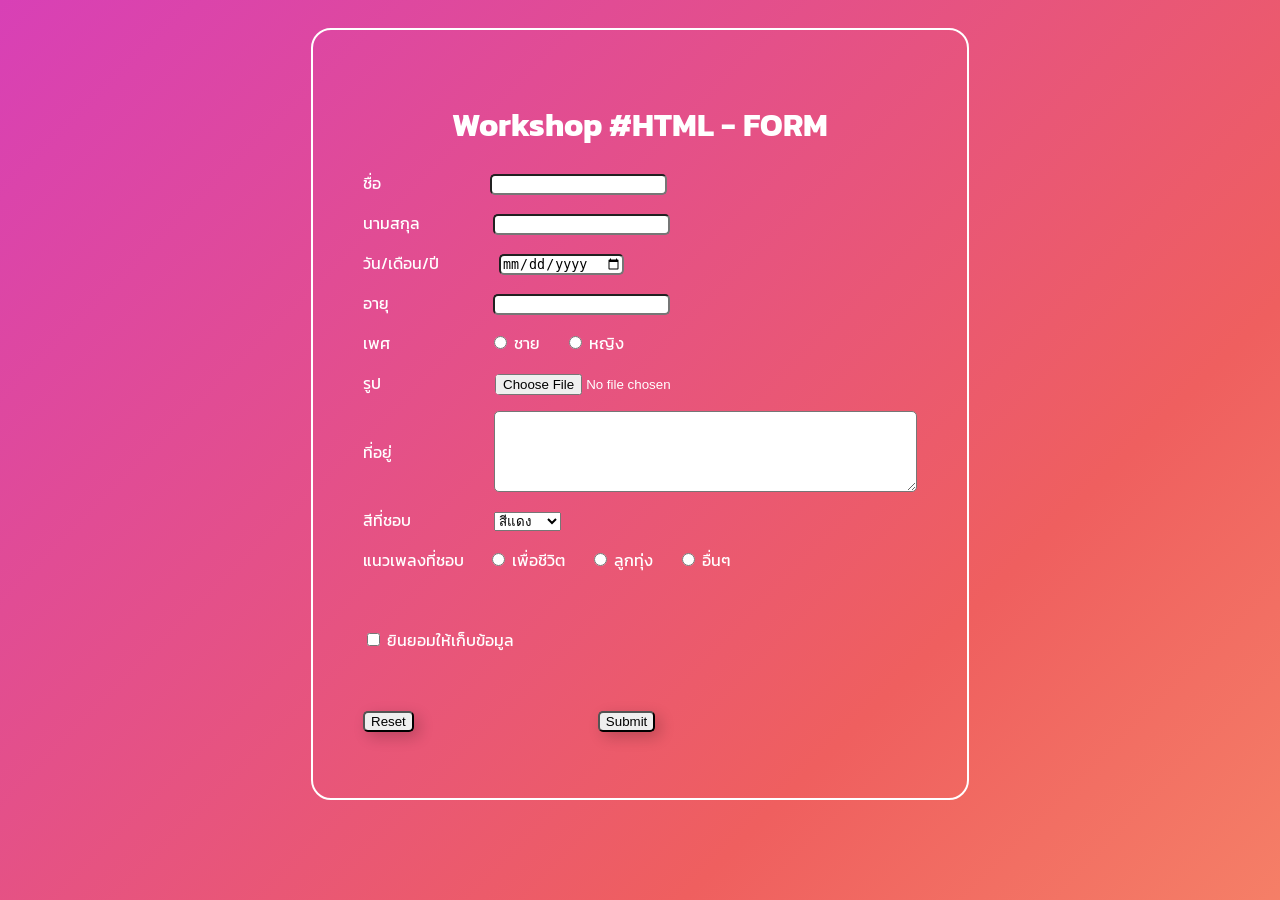
<file: index.html>
<!DOCTYPE html> <!--document type -->
<html lang="en"> 
<head>
    <meta charset="UTF-8">
    <meta name="viewport" content="width=device-width, initial-scale=1.0">
    <title>css</title>
    <link rel="stylesheet" href="mystyle.css">
</head>
<body>
    <div class="wrapper" style="margin: 20px; padding: 50px;">
        <form>

            <h1>Workshop #HTML - FORM</h1>

            <p>
                <label for="input-firstname" style="margin-right: 105px;">ชื่อ</label>
                <input type="text" name="firstname" id="input-firstname">
            </p>
            
            <p>
                <label for="input-lastname" style="margin-right: 69px;">นามสกุล</label>
                <input type="text" name="lastname" id="input-lastname">
            </p>
            
            <p>
                <label for="input-date" style="margin-right: 56px;">วัน/เดือน/ปี</label>
                <input type="date" name="date" id="input-date">
            </p>
            
            <p>
                <label for="input-age" style="margin-right: 100px;">อายุ</label>
                <input type="text" name="age" id="input-age">
            </p>
            
            <p>
                <label style="margin-right: 95px";>เพศ</label>
                <input type="radio" name="sex" id="sex-male" value="male">
                <label for="sex-male" style="margin-right: 20px">ชาย</label>
                <input type="radio" name="sex" id="sex-female" value="female">
                <label for="sex-female">หญิง</label>
            </p>
            
            <p>
                <label style="margin-right: 110px">รูป</label>
                <input type="file" name="file" id="input-file">
            </p>
                
            <p>
                <label for="input-address" style="margin-right: 98px; vertical-align: middle;">ที่อยู่</label>
                <textarea name="address" id="input-address" rows="5" cols="50" style="vertical-align: middle;"></textarea>
            </p>

            <p>
                <label style="margin-right: 79px;">สีที่ชอบ</label>
                <select name="color">
                    <option value="Red" selected>สีแดง</option>
                    <option value="Yellow">สีเหลือง</option>
                    <option value="Green">สีเขียว</option>
                </select>
            </p>
                
            <p>
                <label style="margin-right: 19px;">แนวเพลงที่ชอบ</label>
                <input type="radio" name="song" id="input-เพื่อชีวิต" value="เพื่อชีวิต">
                <label for="input-เพื่อชีวิต" style="margin-right: 20px;">เพื่อชีวิต</label>
                <input type="radio" name="song" id="input-ลูกทุ่ง" value="ลูกทุ่ง">
                <label for="input-ลูกทุ่ง" style="margin-right: 20px;">ลูกทุ่ง</label>
                <input type="radio" name="song" id="input-อื่นๆ" value="อื่นๆ">
                <label for="input-อื่นๆ;">อื่นๆ</label>
            </p>   
        
            <br>
            <p>
                <input type="checkbox" name="agree" id="input-agree" value="agree">
                <label for="input-agree">ยินยอมให้เก็บข้อมูล</label>
            </p>
            
            <br>
            <p>
                <button type="reset" style="margin-right: 180px;">Reset</button>
                <button type="submit">Submit</button>
            </p>
        </form>
    </div>
</body>
</html>
</file>
<file: mystyle.css>
/* mystyle.css */
@import url('https://fonts.googleapis.com/css2?family=Kanit:ital,wght@0,100;0,200;0,300;0,400;0,500;0,600;0,700;0,800;0,900;1,100;1,200;1,300;1,400;1,500;1,600;1,700;1,800;1,900&family=Prompt:ital,wght@0,100;0,200;0,300;0,400;0,500;0,600;0,700;0,800;0,900;1,100;1,200;1,300;1,400;1,500;1,600;1,700;1,800;1,900&display=swap');

.wrapper h1{/* หัวข้อใหญ่ */
    display: flex;
    justify-content: center;
    color: white;
}

body{
    /* จัดให้อยู่ตรงกลางในแนวนอน */
    display: flex;
    justify-content: center;
    /* กำหนดความสูง */
    min-height: 50vh;
    color: white;
    background: linear-gradient(-45deg, #4158D0, #e560dc, #ffb374, #ef5f5f, #d840b6); /* สั่งไล่เฉดสีตามสีที่ใส่ไแเป็นแนวเฉียง 45 องศา */
    font-family:"Open sans",'Kanit'; /* ใช้ฟ้อนที่ import มา */
    background-size: 300% 300%; /* ทำให้เกิดการเลื่อน */
    transition: background 0.3s ease; /* กำหนดเวลาการเปลี่ยนสี */
}

body:hover {
    animation: gradient-animation 5s infinite; 
}

@keyframes gradient-animation {
    0% {
        background-position: 0% 50%;
    }
    50% {
        background-position: 100% 50%;
    }
    100% {
        background-position: 0% 50%;
    }
}

:focus-visible{
    outline: 3px solid rgb(255, 255, 255);
}

button{
    border-radius: 5px;
    box-shadow: 5px 5px 15px rgba(0, 0, 0, 0.2);
}
button:focus {
    outline: 3px solid rgb(255, 255, 255);
}

input,
textarea{
    border-radius: 5px;
}

.wrapper{/*ทำกรอบ*/
    width: 100;
    background-color: transparent;
    border-radius: 20px;
    border: 2px solid white;
}
</file>
